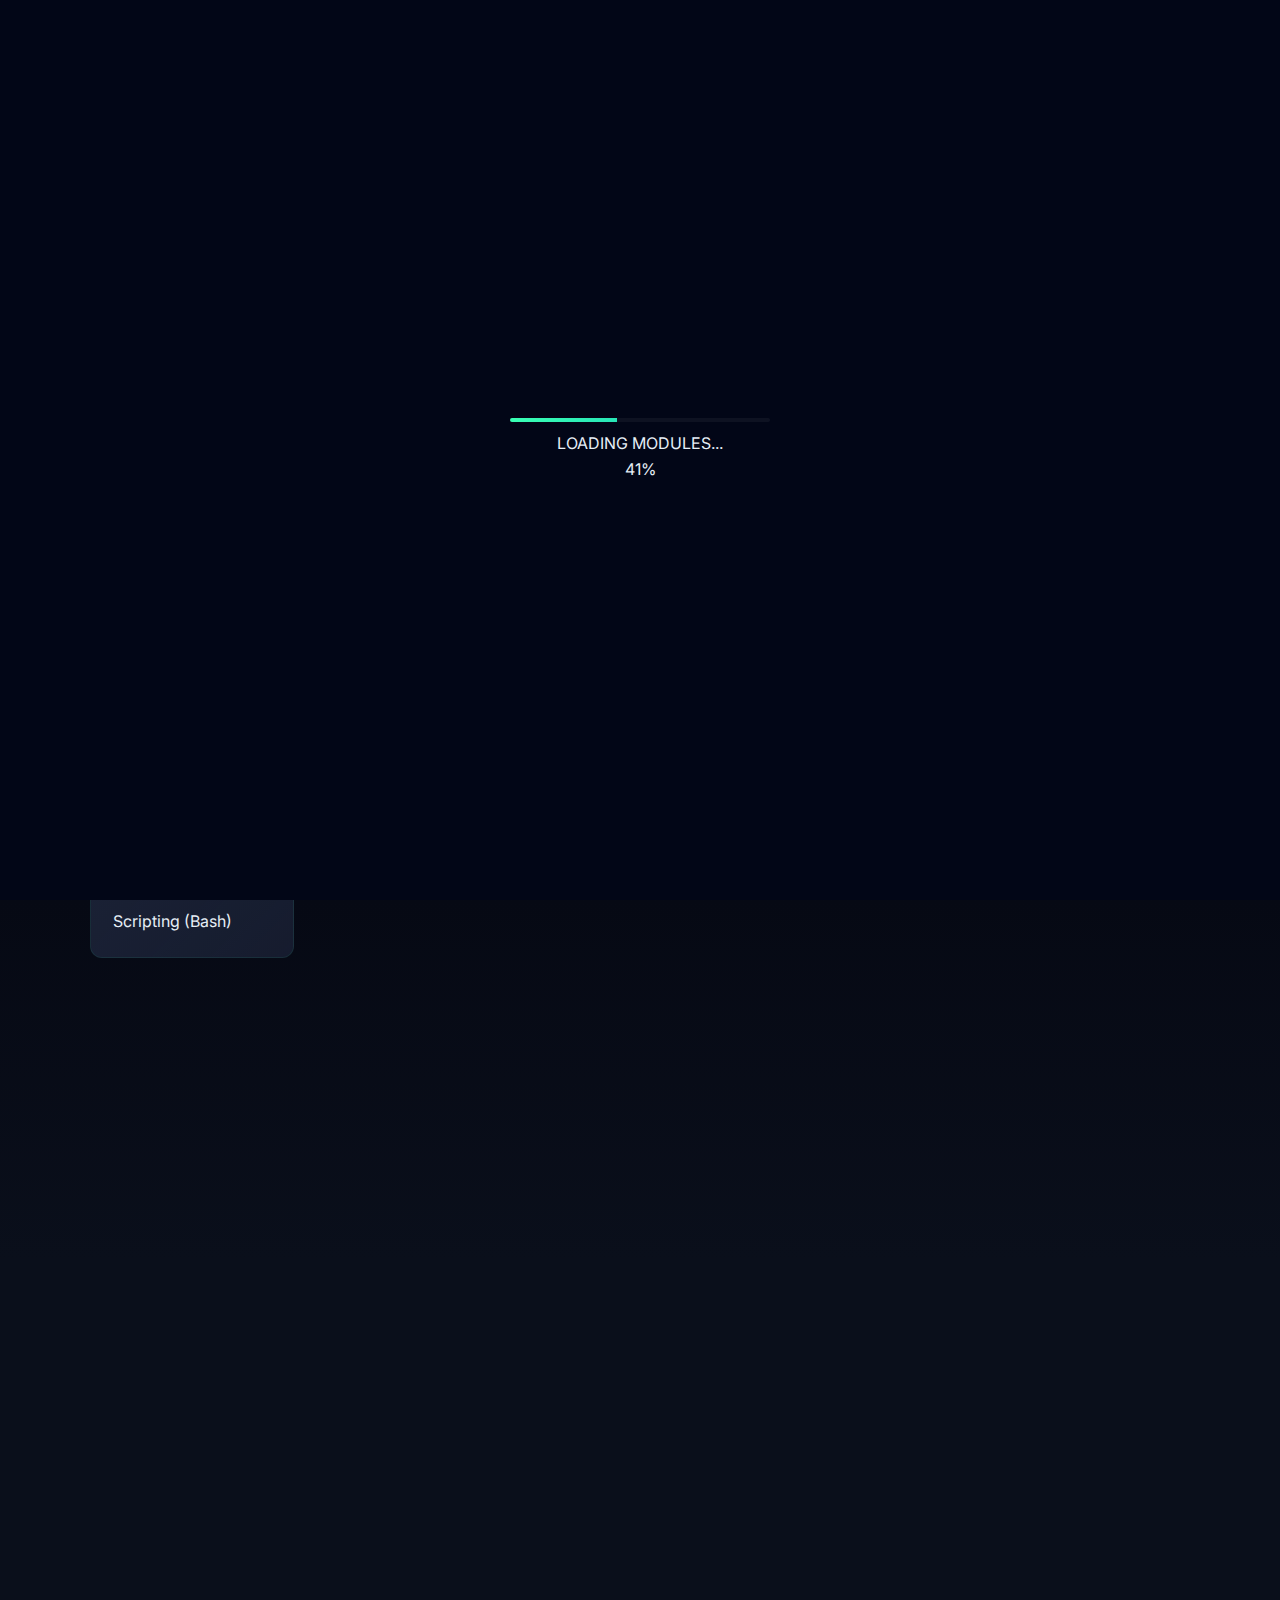
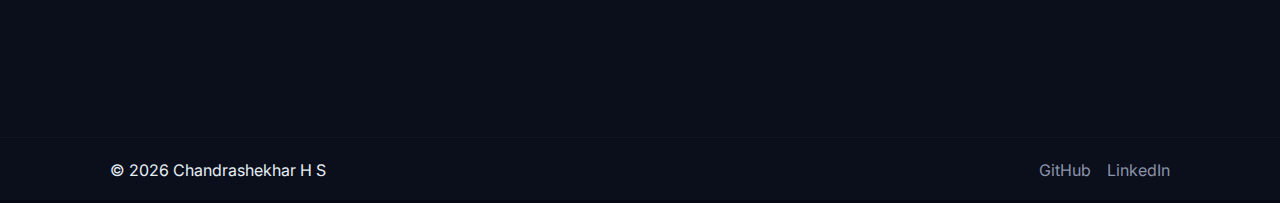
<file: index.html>
<!DOCTYPE html>
<html lang="en">
  <head>
    <meta charset="utf-8" />
    <meta name="viewport" content="width=device-width,initial-scale=1" />
    <title>Chandrashekhar H S — DevOps & SRE</title>
    <meta name="description" content="Chandrashekhar H S — Reliability-focused DevOps engineer" />
    <meta name="keywords" content="DevOps,SRE,Docker,AWS,Linux" />
    <link rel="preconnect" href="https://fonts.googleapis.com">
    <link rel="preconnect" href="https://fonts.gstatic.com" crossorigin>
    <link href="https://fonts.googleapis.com/css2?family=Inter:wght@300;400;600;700&display=swap" rel="stylesheet">
    <link rel="stylesheet" href="style.css" />
  </head>
  <body>

    <div id="loader" class="loader" aria-hidden="false">
      <div class="loader-box">
        <div class="loader-bar"><div id="loaderBar" aria-hidden="true"></div></div>
        <div id="loaderText" aria-live="polite">INITIALIZING SYSTEM...</div>
        <div id="loaderPct">0%</div>
      </div>
    </div>

    <header class="site-header">
      <div class="container header-inner">
        <a class="brand" href="#">&lt;CHS/&gt;</a>
        <button id="navToggle" class="nav-toggle" aria-label="Toggle navigation" aria-expanded="false">Menu</button>
        <nav id="mainNav" class="nav">
          <a href="#profile">Profile</a>
          <a href="#stack">Stack</a>
          <a href="#projects">Projects</a>
          <a href="#contact">Contact</a>
        </nav>
      </div>
    </header>

    <main>
      <section class="hero">
        <div class="container hero-grid">
          <div class="hero-content">
            <h1 class="name">Chandrashekhar <span class="family">H S</span></h1>
            <p class="lead">DevOps Engineer · SRE Aspirant</p>
            <p class="tagline">Designing resilient systems and automated delivery pipelines that scale.</p>
            <p class="cta-row">
              <a class="btn primary" href="#projects">View Projects</a>
              <a class="btn ghost" href="#contact">Get in touch</a>
            </p>
          </div>

          <aside class="hero-aside">
            <div class="terminal" aria-hidden="false">
              <div class="terminal-head">terminal — bash</div>
              <div class="terminal-body" id="termScreen" aria-live="polite"></div>
            </div>
          </aside>
        </div>
      </section>

      <section id="profile" class="section reveal-up container">
        <h2>Profile</h2>
        <p>Reliability-driven engineer experienced with Linux, containers, CI/CD, and cloud infrastructure. I focus on automation, observability, and practical SRE practices.</p>
      </section>

      <section id="stack" class="section container reveal-up">
        <h2>Core Stack</h2>
        <div class="grid">
          <div class="card">Linux</div>
          <div class="card">Docker & Containers</div>
          <div class="card">CI / CD</div>
          <div class="card">AWS</div>
          <div class="card">Monitoring</div>
          <div class="card">Scripting (Bash)</div>
        </div>
      </section>

      <section id="projects" class="section container reveal-up">
        <h2>Projects</h2>
        <div class="projects">
          <article class="proj-card">
            <h3>Dockerized Nginx Web App</h3>
            <p>Optimized images, multi-stage builds, and automated deployment.</p>
            <a class="link" href="https://github.com/Chandrashekhar-cloud" target="_blank" rel="noopener noreferrer">View on GitHub →</a>
          </article>

          <article class="proj-card">
            <h3>Linux Admin Lab</h3>
            <p>Practical exercises covering services, users, backups, and monitoring.</p>
            <a class="link" href="https://github.com/Chandrashekhar-cloud" target="_blank" rel="noopener noreferrer">View on GitHub →</a>
          </article>

          <article class="proj-card">
            <h3>Git Workflow & CI</h3>
            <p>Clean Git history and CI pipelines for repeatable releases.</p>
            <a class="link" href="https://github.com/Chandrashekhar-cloud" target="_blank" rel="noopener noreferrer">View on GitHub →</a>
          </article>
        </div>
      </section>

      <section id="contact" class="section container reveal-up">
        <h2>Get in Touch</h2>
        <p class="contact-intro">Reach out via email or connect on social media</p>
        <div class="contact-links">
          <a href="https://www.linkedin.com/in/chandrashekharhs?utm_source=share&utm_campaign=share_via&utm_content=profile&utm_medium=android_app" target="_blank" rel="noopener noreferrer" class="btn primary">LinkedIn</a>
          <a href="https://github.com/Chandrashekhar-cloud" target="_blank" rel="noopener noreferrer" class="btn ghost">GitHub</a>
          <a href="mailto:chandrashekhar@example.com" class="btn ghost">Email</a>
        </div>
      </section>
    </main>

    <footer class="site-footer">
      <div class="container footer-inner">
        <p id="yr"></p>
        <nav class="social">
          <a href="https://github.com/Chandrashekhar-cloud" target="_blank" rel="noopener noreferrer" title="GitHub">GitHub</a>
          <a href="https://www.linkedin.com/in/chandrashekharhs?utm_source=share&utm_campaign=share_via&utm_content=profile&utm_medium=android_app" target="_blank" rel="noopener noreferrer" title="LinkedIn">LinkedIn</a>
        </nav>
      </div>
    </footer>

    <script src="script.js"></script>
  </body>
</html>
</file>
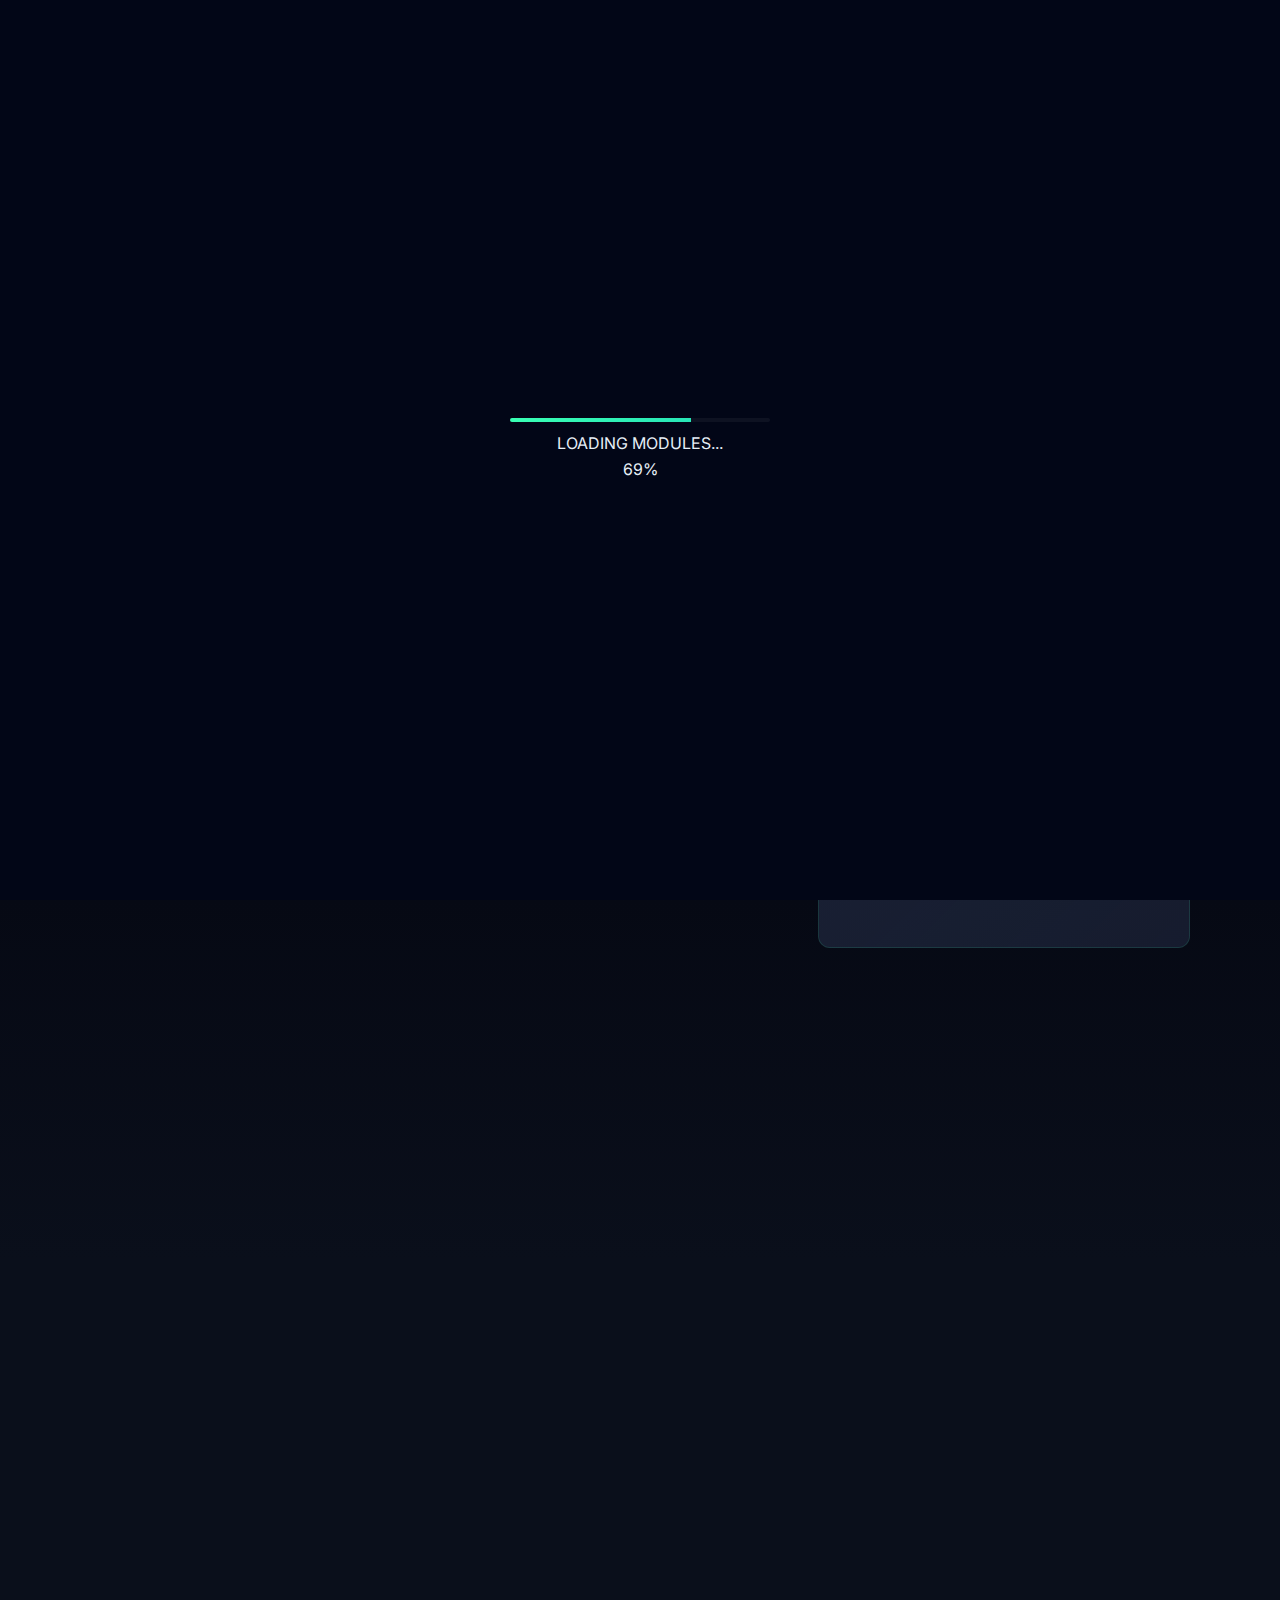
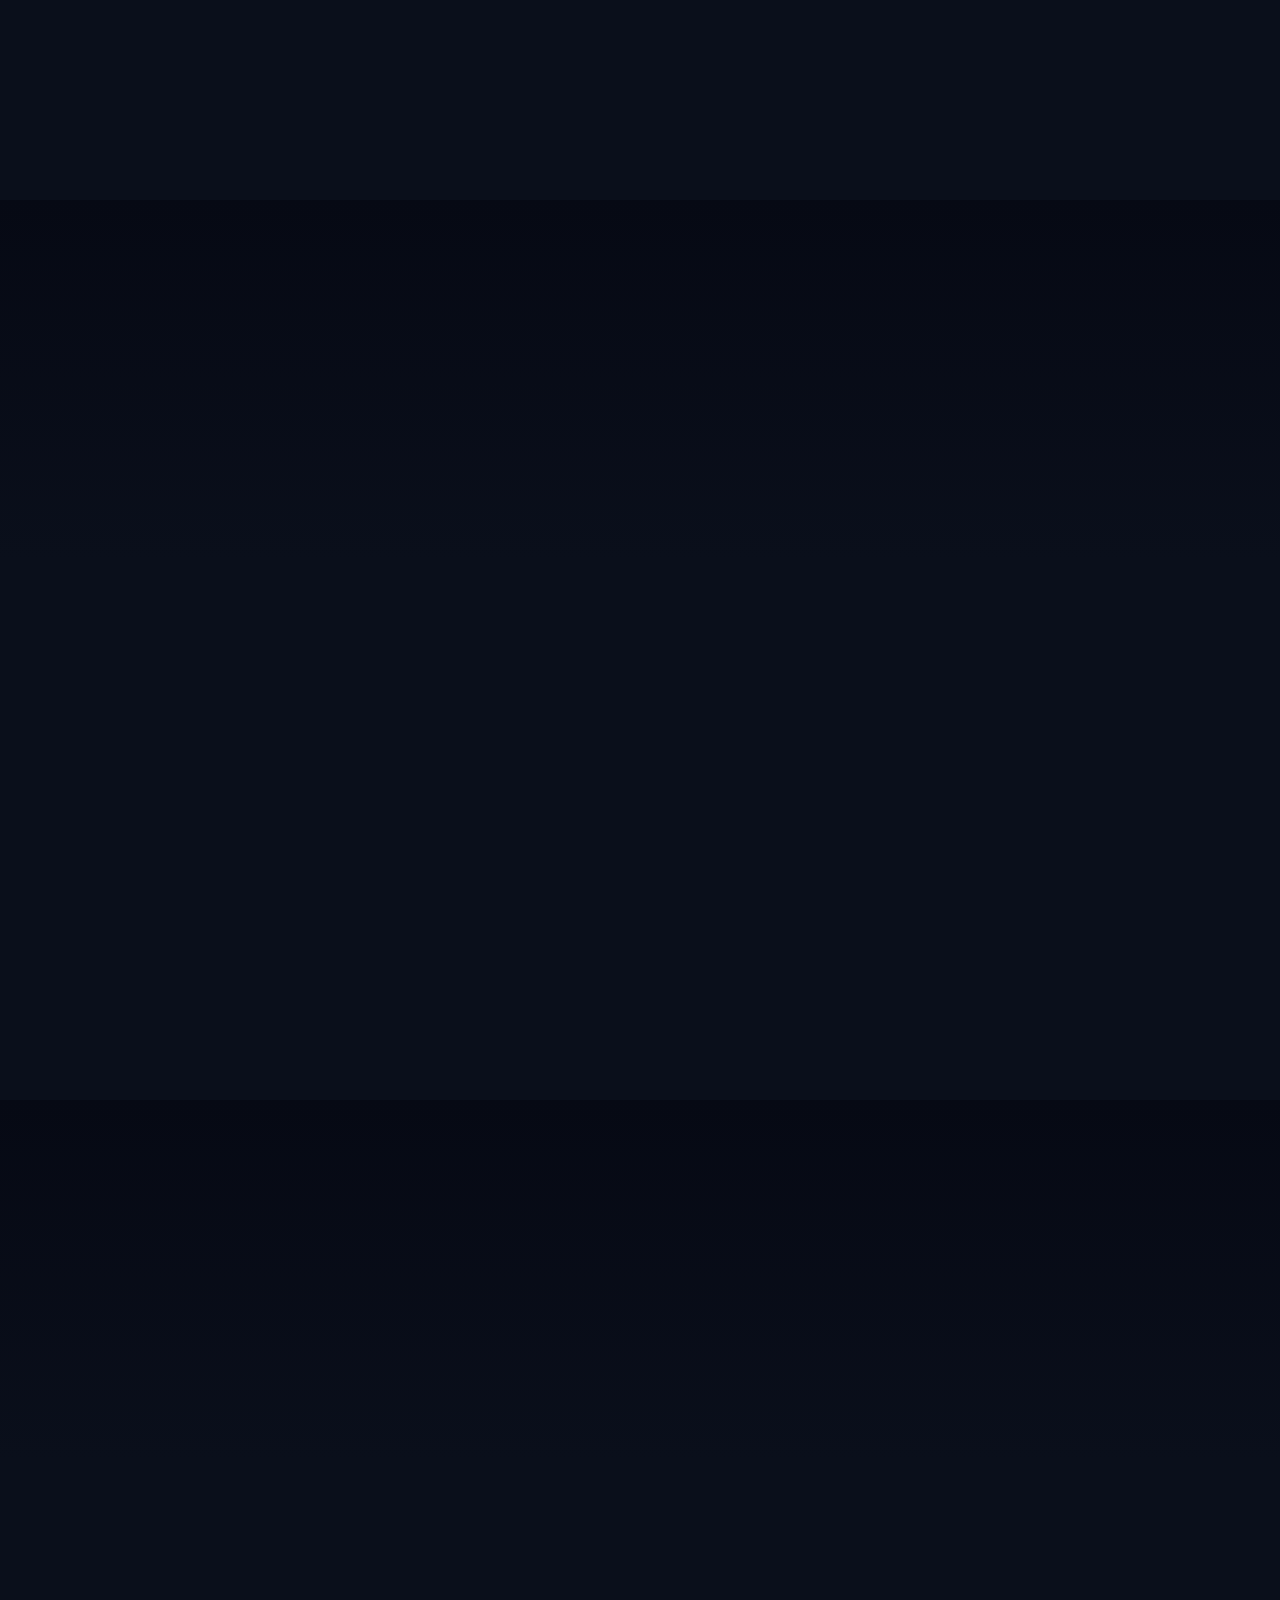
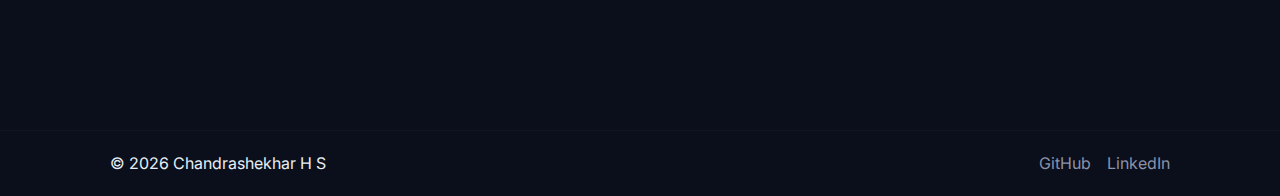
<file: portfolio/index.html>
<!DOCTYPE html>
<html lang="en">
  <head>
    <meta charset="utf-8" />
    <meta name="viewport" content="width=device-width,initial-scale=1" />
    <title>Chandrashekhar H S — DevOps & SRE</title>
    <meta name="description" content="Chandrashekhar H S — Reliability-focused DevOps engineer" />
    <meta name="keywords" content="DevOps,SRE,Docker,AWS,Linux" />
    <link rel="preconnect" href="https://fonts.googleapis.com">
    <link rel="preconnect" href="https://fonts.gstatic.com" crossorigin>
    <link href="https://fonts.googleapis.com/css2?family=Inter:wght@300;400;600;700&display=swap" rel="stylesheet">
    <link rel="stylesheet" href="style.css" />
  </head>
  <body>

    <a href="#main" class="sr-only focus-visible">Skip to main content</a>

    <div id="loader" class="loader" aria-hidden="false">
      <div class="loader-box">
        <div class="loader-bar"><div id="loaderBar" aria-hidden="true"></div></div>
        <div id="loaderText" aria-live="polite">INITIALIZING SYSTEM...</div>
        <div id="loaderPct">0%</div>
      </div>
    </div>

    <header class="site-header">
      <div class="container header-inner">
        <a class="brand" href="#">&lt;CHS/&gt;</a>
        <button id="navToggle" class="nav-toggle" aria-label="Toggle navigation" aria-expanded="false">Menu</button>
        <nav id="mainNav" class="nav">
          <a href="#profile">Profile</a>
          <a href="#stack">Stack</a>
          <a href="#projects">Projects</a>
          <a href="#contact">Contact</a>
        </nav>
      </div>
    </header>

    <main id="main">
      <section class="hero">
        <div class="container hero-grid">
          <div class="hero-content">
            <h1 class="name">DevOps & Infrastructure Engineer</h1>
            <p class="subtitle">Building reliable, automated, observable systems</p>
            <p class="hero-meta">Based on principles of SRE: measure what matters, automate boring tasks, focus on reliability through systems thinking.</p>
            <p class="cta-row">
              <a class="btn primary" href="#work">Explore Work</a>
              <a class="btn ghost" href="#contact">Connect</a>
            </p>
          </div>

          <aside class="hero-aside">
            <div class="terminal" aria-hidden="false">
              <div class="terminal-head">terminal — bash</div>
              <div class="terminal-body" id="termScreen" aria-live="polite"></div>
            </div>
          </aside>
        </div>
      </section>

      <section id="profile" class="section reveal-up container">
        <div class="section-header">
          <h2>About</h2>
          <p class="section-meta">Systems thinking, automation, reliability</p>
        </div>
        <div class="profile-grid">
          <div class="profile-text">
            <p>I build infrastructure that works reliably under pressure. My focus:</p>
            <ul class="profile-bullets">
              <li><strong>Automation first:</strong> Eliminate toil, document in code, enforce via CI/CD</li>
              <li><strong>Observability by default:</strong> Logs, metrics, traces—not as afterthought</li>
              <li><strong>Reliability through redundancy:</strong> Multi-region, graceful degradation, chaos testing</li>
              <li><strong>Systems not silos:</strong> DevOps mindset: eng ↔ ops, shared responsibility</li>
            </ul>
          </div>
          <div class="principles-card">
            <h3>Optimization Targets</h3>
            <div class="metrics-row">
              <div class="metric">
                <span class="metric-label">Uptime</span>
                <span class="metric-value">99.9%+</span>
              </div>
              <div class="metric">
                <span class="metric-label">MTTR</span>
                <span class="metric-value">< 15m</span>
              </div>
              <div class="metric">
                <span class="metric-label">Deploy freq</span>
                <span class="metric-value">Daily</span>
              </div>
            </div>
          </div>
        </div>
      </section>

      <section id="stack" class="section container reveal-up">
        <div class="section-header">
          <h2>Core Stack</h2>
          <p class="section-meta">Daily tools, proven patterns</p>
        </div>
        <div class="grid">
          <div class="card">
            <span class="card-emoji">🐧</span>
            <div>Linux</div>
            <span class="card-note">CentOS, Ubuntu, Alpine</span>
          </div>
          <div class="card">
            <span class="card-emoji">🐳</span>
            <div>Docker & Containers</div>
            <span class="card-note">Multi-stage, image optimization</span>
          </div>
          <div class="card">
            <span class="card-emoji">⚙️</span>
            <div>CI/CD Pipelines</div>
            <span class="card-note">GitFlow, automated testing</span>
          </div>
          <div class="card">
            <span class="card-emoji">☁️</span>
            <div>AWS</div>
            <span class="card-note">EC2, RDS, S3, VPC, CloudWatch</span>
          </div>
          <div class="card">
            <span class="card-emoji">📊</span>
            <div>Monitoring & Logs</div>
            <span class="card-note">CloudWatch, structured logging</span>
          </div>
          <div class="card">
            <span class="card-emoji">🔧</span>
            <div>Scripting (Bash, Python)</div>
            <span class="card-note">Automation-first mindset</span>
          </div>
        </div>
      </section>

      <section id="projects" class="section container reveal-up">
        <div class="section-header">
          <h2>Work & Projects</h2>
          <p class="section-meta">Problem → Approach → Outcome</p>
        </div>
        <div class="projects">
          <article class="proj-card">
            <div class="proj-badge">Docker</div>
            <h3>Optimized Container Deployment Pipeline</h3>
            <p class="proj-problem"><strong>Problem:</strong> Large, inefficient Docker images increased build time and deployment overhead.</p>
            <p class="proj-approach"><strong>Approach:</strong> Implemented multi-stage builds, layer caching strategy, and image scanning. Reduced Nginx base image from 540MB to 45MB.</p>
            <p class="proj-impact"><strong>Impact:</strong> 85% faster image builds, reduced registry storage by 73%, improved security scanning performance. &rarr; Deployment cycle: 45m → 8m.</p>
            <a class="link" href="https://github.com/Chandrashekhar-cloud" target="_blank" rel="noopener noreferrer">View Repository →</a>
          </article>

          <article class="proj-card">
            <div class="proj-badge">Linux</div>
            <h3>Linux Systems Administration & Hardening</h3>
            <p class="proj-problem"><strong>Problem:</strong> Manual server setup, inconsistent configurations, security vulnerabilities across infrastructure.</p>
            <p class="proj-approach"><strong>Approach:</strong> Built automated setup labs using shell scripts. Documented user/group management, service configuration, SELinux policies, automated log rotation, backup scheduling, and monitoring integration.</p>
            <p class="proj-impact"><strong>Impact:</strong> Standardized 40+ system configurations, reduced manual config time by 90%, documented audit trail for compliance. Reusable playbooks for future deployments.</p>
            <a class="link" href="https://github.com/Chandrashekhar-cloud" target="_blank" rel="noopener noreferrer">View Repository →</a>
          </article>

          <article class="proj-card">
            <div class="proj-badge">CI/CD</div>
            <h3>GitFlow & Automated Release Pipeline</h3>
            <p class="proj-problem"><strong>Problem:</strong> Manual versioning, inconsistent commit messages, ad-hoc release process leading to human errors.</p>
            <p class="proj-approach"><strong>Approach:</strong> Implemented GitFlow branching model with pre-commit hooks, conventional commits validation, automated semantic versioning, and gated CI checks (tests, linting, security scanning).</p>
            <p class="proj-impact"><strong>Impact:</strong> Zero manual versioning errors, audit-ready commit history, automated changelog generation, release frequency 3x with confidence. Full reproducibility for rollbacks.</p>
            <a class="link" href="https://github.com/Chandrashekhar-cloud" target="_blank" rel="noopener noreferrer">View Repository →</a>
          </article>
        </div>
      </section>

      <section id="work" style="display:none"></section>

      <section class="section container reveal-up">
        <div class="section-header">
          <h2>Current Focus</h2>
          <p class="section-meta">Learning and building in 2025</p>
        </div>
        <div class="focus-grid">
          <div class="focus-item">
            <h3>Infrastructure as Code</h3>
            <p>Terraform + Ansible for multi-environment consistency. Reducing manual config drift through declarative automation.</p>
          </div>
          <div class="focus-item">
            <h3>Observability at Scale</h3>
            <p>Prometheus + Grafana + ELK stack for real-time system visibility. SLA tracking and alerting rules that don't cry wolf.</p>
          </div>
          <div class="focus-item">
            <h3>Kubernetes in Production</h3>
            <p>Container orchestration patterns, resource management, auto-scaling, and security hardening for production workloads.</p>
          </div>
          <div class="focus-item">
            <h3>Incident Response & Post-Mortems</h3>
            <p>Blameless post-mortems, RCA techniques, and systemic improvements. Building cultures where failures lead to learning.</p>
          </div>
        </div>
      </section>

      <section id="contact" class="section container reveal-up">
        <div class="section-header">
          <h2>Let's Connect</h2>
          <p class="section-meta">Open to opportunities, collaboration, and technical discussions</p>
        </div>
        <div class="contact-links">
          <a href="https://www.linkedin.com/in/chandrashekharhs?utm_source=share&utm_campaign=share_via&utm_content=profile&utm_medium=android_app" target="_blank" rel="noopener noreferrer" class="btn primary">LinkedIn</a>
          <a href="https://github.com/Chandrashekhar-cloud" target="_blank" rel="noopener noreferrer" class="btn ghost">GitHub</a>
          <a href="mailto:chandrashekhar@example.com" class="btn ghost">Email</a>
        </div>
      </section>
    </main>

    <footer class="site-footer">
      <div class="container footer-inner">
        <p id="yr"></p>
        <nav class="social">
          <a href="https://github.com/Chandrashekhar-cloud" target="_blank" rel="noopener noreferrer" title="GitHub">GitHub</a>
          <a href="https://www.linkedin.com/in/chandrashekharhs?utm_source=share&utm_campaign=share_via&utm_content=profile&utm_medium=android_app" target="_blank" rel="noopener noreferrer" title="LinkedIn">LinkedIn</a>
        </nav>
      </div>
    </footer>

    <script src="script.js"></script>
  </body>
</html>
</file>
<file: style.css>
:root{
  --bg:#0a0f1b;
  --bg-alt:#0f1724;
  --card:#1a2135;
  --muted:#8b92a9;
  --text:#e6eef6;
  --accent:#39ffb4;
  --accent-alt:#28e6b7;
  --glass:rgba(255,255,255,0.04);
  --container:1100px;
  --shadow:0 24px 48px rgba(0,0,0,0.3);
  --shadow-lg:0 40px 80px rgba(0,0,0,0.4);
}

*{box-sizing:border-box;margin:0;padding:0}
html,body{height:100%}
body{
  font-family:Inter,system-ui,-apple-system,"Segoe UI",Roboto,"Helvetica Neue",Arial;
  background:linear-gradient(180deg,#060914 0%,var(--bg) 40%,#0a0f1b 100%);
  color:var(--text);
  font-size:1rem;
  line-height:1.6;
  -webkit-font-smoothing:antialiased;
  -moz-osx-font-smoothing:grayscale;
  overflow-x:hidden;
}

.container{max-width:var(--container);margin:0 auto;padding:0 1.25rem}

/* Header */
.site-header{position:sticky;top:0;z-index:60;background:transparent;border-bottom:1px solid transparent;transition:border-color .3s}
.site-header.scrolled{border-bottom-color:rgba(57,255,180,0.1);background:rgba(10,15,27,0.8);backdrop-filter:blur(10px)}
.header-inner{display:flex;align-items:center;justify-content:space-between;padding:1rem 0}
.brand{color:var(--accent);font-weight:700;text-decoration:none;font-size:1.05rem}
.nav{display:flex;gap:1rem}
.nav a{color:var(--text);text-decoration:none;padding:.4rem .6rem;border-radius:6px;transition:all .18s;position:relative}
.nav a:hover{background:var(--glass)}
.nav a.active{color:var(--accent);font-weight:600}
.nav a.active::after{content:'';position:absolute;bottom:-2px;left:.6rem;right:.6rem;height:2px;background:var(--accent)}
.nav-toggle{display:none;background:transparent;border:1px solid rgba(255,255,255,0.06);color:var(--text);padding:.45rem .65rem;border-radius:8px}

/* Hero */
.hero{padding:6rem 0 4rem}
.hero-grid{display:grid;grid-template-columns:1fr 420px;gap:3rem;align-items:center}
.name{font-size:3rem;line-height:1.1;margin-bottom:1rem;background:linear-gradient(120deg,var(--text) 0%,var(--accent) 100%);-webkit-background-clip:text;-webkit-text-fill-color:transparent;background-clip:text}
.subtitle{font-size:1.25rem;color:var(--accent);margin-bottom:.5rem;font-weight:600}
.hero-meta{color:var(--muted);margin-bottom:1.5rem;max-width:520px;line-height:1.7}
.cta-row{display:flex;gap:1rem;margin-top:1.5rem}
/* Contact section */
.contact-links{display:flex;flex-wrap:wrap;gap:1rem}
.contact-links .btn{text-decoration:none}
.section-header p{margin-bottom:0}

/* Button enhancements */
.btn{display:inline-block;padding:.75rem 1.5rem;border-radius:8px;text-decoration:none;border:1px solid transparent;transition:all .25s;font-weight:600;font-size:.95rem}
.btn.primary{background:linear-gradient(90deg,var(--accent),var(--accent-alt));color:#072820;box-shadow:0 8px 20px rgba(57,255,180,0.2)}
.btn.primary:hover{transform:translateY(-3px);box-shadow:0 16px 40px rgba(57,255,180,0.3)}
.btn.ghost{background:transparent;border:1.5px solid rgba(57,255,180,0.3);color:var(--accent)}
.btn.ghost:hover{background:rgba(57,255,180,0.1);border-color:rgba(57,255,180,0.5);transform:translateY(-3px)}

.hero-aside .terminal{background:linear-gradient(180deg,#020617 0%, #071226 100%);border-radius:12px;padding:0;border:1px solid rgba(57,255,180,0.12);box-shadow:0 0 40px rgba(57,255,180,0.08)}
.terminal-head{padding:.8rem;font-size:.8rem;color:var(--muted);border-bottom:1px solid rgba(255,255,255,0.02);font-family:monospace}
.terminal-body{padding:1.2rem;font-family:monospace;font-size:.85rem;color:#a8e6c1;min-height:140px;overflow-y:auto}

/* Sections */
.section{padding:5rem 0}
.section-header{margin-bottom:2.5rem}
.section-header h2{margin-bottom:.4rem}
.section-meta{color:var(--muted);font-size:.95rem}
.grid{display:grid;grid-template-columns:repeat(auto-fit,minmax(200px,1fr));gap:1.25rem}
.card{background:linear-gradient(135deg,var(--card) 0%,rgba(26,33,53,0.8) 100%);padding:1.4rem;border-radius:12px;border:1px solid rgba(57,255,180,0.08);color:var(--text);transition:all .3s cubic-bezier(.2,.9,.2,1)}
.card:hover{transform:translateY(-4px);border-color:rgba(57,255,180,0.2);box-shadow:0 16px 32px rgba(57,255,180,0.08)}
.card-emoji{font-size:1.5rem;display:block;margin-bottom:.4rem}
.card-note{font-size:.85rem;color:var(--muted);display:block;margin-top:.4rem}

.projects{display:grid;grid-template-columns:repeat(auto-fit,minmax(280px,1fr));gap:1.5rem}
.proj-card{background:linear-gradient(135deg,var(--card) 0%,rgba(26,33,53,0.8) 100%);padding:2rem;border-radius:12px;border:1px solid rgba(57,255,180,0.08);position:relative;transition:all .3s}
.proj-card:hover{transform:translateY(-6px);border-color:rgba(57,255,180,0.2);box-shadow:0 24px 48px rgba(57,255,180,0.1)}
.proj-badge{position:absolute;top:1.2rem;right:1.2rem;background:rgba(57,255,180,0.15);color:var(--accent);padding:.3rem .7rem;border-radius:4px;font-size:.75rem;font-weight:600}
.proj-card h3{margin-bottom:.8rem;color:var(--text)}
.proj-problem,.proj-approach,.proj-impact{font-size:.95rem;margin-bottom:.6rem;color:var(--muted);line-height:1.55}
.proj-problem strong,.proj-approach strong,.proj-impact strong{color:var(--text)}

/* Links styling */
a{transition:color .18s}
.link{display:inline-block;color:var(--accent);text-decoration:none;font-weight:600;position:relative;margin-top:.5rem}
.link::after{content:'';position:absolute;bottom:-2px;left:0;width:0;height:2px;background:var(--accent);transition:width .25s}
.link:hover::after{width:100%}

/* Profile section */
.profile-grid{display:grid;grid-template-columns:2fr 1fr;gap:3rem;align-items:start}
.profile-text p{margin-bottom:1rem;color:var(--text)}
.profile-bullets{list-style:none;padding:0}
.profile-bullets li{margin-bottom:.8rem;padding-left:1.5rem;position:relative;color:var(--muted)}
.profile-bullets li strong{color:var(--text)}
.profile-bullets li::before{content:'▹';position:absolute;left:0;color:var(--accent);font-weight:bold}

.principles-card{background:linear-gradient(135deg,var(--card) 0%,rgba(26,33,53,0.8) 100%);padding:1.8rem;border-radius:12px;border:1px solid rgba(57,255,180,0.12)}
.metrics-row{display:grid;grid-template-columns:repeat(3,1fr);gap:1.2rem;margin-top:1rem}
.metric{text-align:center;padding:.8rem}
.metric-label{display:block;color:var(--muted);font-size:.9rem;text-transform:uppercase;letter-spacing:0.5px;margin-bottom:.4rem}
.metric-value{display:block;color:var(--accent);font-size:1.5rem;font-weight:700}

/* Focus items */
.focus-grid{display:grid;grid-template-columns:repeat(auto-fit,minmax(240px,1fr));gap:1.5rem}
.focus-item{background:rgba(57,255,180,0.05);padding:1.5rem;border-radius:10px;border-left:3px solid var(--accent)}
.focus-item h3{font-size:1rem;margin-bottom:.6rem;color:var(--text)}
.focus-item p{color:var(--muted);font-size:.95rem;line-height:1.6}

/* Footer */
.site-footer{border-top:1px solid rgba(255,255,255,0.03);padding:1.25rem 0;margin-top:2rem}
.footer-inner{display:flex;align-items:center;justify-content:space-between}
.social a{color:var(--muted);text-decoration:none;margin-left:.75rem}

/* Loader */
.loader{position:fixed;inset:0;display:flex;align-items:center;justify-content:center;background:#020617;z-index:9999}
.loader.hidden{display:none}
.loader-box{text-align:center}
.loader-bar{width:260px;height:4px;background:rgba(255,255,255,0.05);border-radius:6px;overflow:hidden;margin-bottom:.6rem}
#loaderBar{height:100%;width:0;background:linear-gradient(90deg,var(--accent),#28e6b7)}

/* Cursor */
#cursor,#cursorFollower{position:fixed;border-radius:50%;pointer-events:none;transform:translate(-50%,-50%);z-index:80}
#cursor{width:8px;height:8px;background:var(--accent)}
#cursorFollower{width:28px;height:28px;border:1px solid rgba(57,255,180,0.16);opacity:.35}

/* Reveal */
.reveal-up{opacity:0;transform:translateY(28px);transition:all .7s cubic-bezier(.2,.9,.2,1)}
.reveal-up.in{opacity:1;transform:none}

.sr-only{position:absolute;width:1px;height:1px;padding:0;margin:-1px;overflow:hidden;clip:rect(0,0,0,0);white-space:nowrap;border:0}
.sr-only.focus-visible:focus{position:fixed;top:0;left:0;right:0;width:auto;height:auto;overflow:visible;padding:1rem;background:var(--accent);color:var(--bg);z-index:9999;clip:auto}

/* Responsive */
@media (max-width:880px){
  .hero-grid{grid-template-columns:1fr;gap:2rem}
  .hero-aside{order:2}
  .hero-content{order:1}
  .name{font-size:2.2rem}
  .subtitle{font-size:1rem}
  .profile-grid{grid-template-columns:1fr}
  .nav{position:fixed;right:1rem;top:64px;background:var(--bg);padding:.75rem;border-radius:10px;flex-direction:column;display:none;z-index:50}
  .nav.show{display:flex}
  .nav-toggle{display:inline-block}
  .contact-links{flex-direction:column;align-items:flex-start}
  .contact-links .btn{width:100%;text-align:center}
  .header-inner{gap:.5rem}
  .focus-grid{grid-template-columns:1fr}
  .metrics-row{grid-template-columns:1fr;gap:.8rem;text-align:left}
  .metric-label{font-size:.8rem}
}
</file>
<file: portfolio/style.css>
:root{
  --bg:#0a0f1b;
  --bg-alt:#0f1724;
  --card:#1a2135;
  --muted:#8b92a9;
  --text:#e6eef6;
  --accent:#39ffb4;
  --accent-alt:#28e6b7;
  --glass:rgba(255,255,255,0.04);
  --container:1100px;
  --shadow:0 24px 48px rgba(0,0,0,0.3);
  --shadow-lg:0 40px 80px rgba(0,0,0,0.4);
}

*{box-sizing:border-box;margin:0;padding:0}
html,body{height:100%}
body{
  font-family:Inter,system-ui,-apple-system,"Segoe UI",Roboto,"Helvetica Neue",Arial;
  background:linear-gradient(180deg,#060914 0%,var(--bg) 40%,#0a0f1b 100%);
  color:var(--text);
  font-size:1rem;
  line-height:1.6;
  -webkit-font-smoothing:antialiased;
  -moz-osx-font-smoothing:grayscale;
  overflow-x:hidden;
}

.container{max-width:var(--container);margin:0 auto;padding:0 1.25rem}

/* Header */
.site-header{position:sticky;top:0;z-index:60;background:transparent;border-bottom:1px solid transparent;transition:border-color .3s}
.site-header.scrolled{border-bottom-color:rgba(57,255,180,0.1);background:rgba(10,15,27,0.8);backdrop-filter:blur(10px)}
.header-inner{display:flex;align-items:center;justify-content:space-between;padding:1rem 0}
.brand{color:var(--accent);font-weight:700;text-decoration:none;font-size:1.05rem}
.nav{display:flex;gap:1rem}
.nav a{color:var(--text);text-decoration:none;padding:.4rem .6rem;border-radius:6px;transition:all .18s;position:relative}
.nav a:hover{background:var(--glass)}
.nav a.active{color:var(--accent);font-weight:600}
.nav a.active::after{content:'';position:absolute;bottom:-2px;left:.6rem;right:.6rem;height:2px;background:var(--accent)}
.nav-toggle{display:none;background:transparent;border:1px solid rgba(255,255,255,0.06);color:var(--text);padding:.45rem .65rem;border-radius:8px}

/* Hero */
.hero{padding:6rem 0 4rem}
.hero-grid{display:grid;grid-template-columns:1fr 420px;gap:3rem;align-items:center}
.name{font-size:3rem;line-height:1.1;margin-bottom:1rem;background:linear-gradient(120deg,var(--text) 0%,var(--accent) 100%);-webkit-background-clip:text;-webkit-text-fill-color:transparent;background-clip:text}
.subtitle{font-size:1.25rem;color:var(--accent);margin-bottom:.5rem;font-weight:600}
.hero-meta{color:var(--muted);margin-bottom:1.5rem;max-width:520px;line-height:1.7}
.cta-row{display:flex;gap:1rem;margin-top:1.5rem}
/* Contact section */
.contact-links{display:flex;flex-wrap:wrap;gap:1rem}
.contact-links .btn{text-decoration:none}
.section-header p{margin-bottom:0}

/* Button enhancements */
.btn{display:inline-block;padding:.75rem 1.5rem;border-radius:8px;text-decoration:none;border:1px solid transparent;transition:all .25s;font-weight:600;font-size:.95rem}
.btn.primary{background:linear-gradient(90deg,var(--accent),var(--accent-alt));color:#072820;box-shadow:0 8px 20px rgba(57,255,180,0.2)}
.btn.primary:hover{transform:translateY(-3px);box-shadow:0 16px 40px rgba(57,255,180,0.3)}
.btn.ghost{background:transparent;border:1.5px solid rgba(57,255,180,0.3);color:var(--accent)}
.btn.ghost:hover{background:rgba(57,255,180,0.1);border-color:rgba(57,255,180,0.5);transform:translateY(-3px)}

.hero-aside .terminal{background:linear-gradient(180deg,#020617 0%, #071226 100%);border-radius:12px;padding:0;border:1px solid rgba(57,255,180,0.12);box-shadow:0 0 40px rgba(57,255,180,0.08)}
.terminal-head{padding:.8rem;font-size:.8rem;color:var(--muted);border-bottom:1px solid rgba(255,255,255,0.02);font-family:monospace}
.terminal-body{padding:1.2rem;font-family:monospace;font-size:.85rem;color:#a8e6c1;min-height:140px;overflow-y:auto}

/* Sections */
.section{padding:5rem 0}
.section-header{margin-bottom:2.5rem}
.section-header h2{margin-bottom:.4rem}
.section-meta{color:var(--muted);font-size:.95rem}
.grid{display:grid;grid-template-columns:repeat(auto-fit,minmax(200px,1fr));gap:1.25rem}
.card{background:linear-gradient(135deg,var(--card) 0%,rgba(26,33,53,0.8) 100%);padding:1.4rem;border-radius:12px;border:1px solid rgba(57,255,180,0.08);color:var(--text);transition:all .3s cubic-bezier(.2,.9,.2,1)}
.card:hover{transform:translateY(-4px);border-color:rgba(57,255,180,0.2);box-shadow:0 16px 32px rgba(57,255,180,0.08)}
.card-emoji{font-size:1.5rem;display:block;margin-bottom:.4rem}
.card-note{font-size:.85rem;color:var(--muted);display:block;margin-top:.4rem}

.projects{display:grid;grid-template-columns:repeat(auto-fit,minmax(280px,1fr));gap:1.5rem}
.proj-card{background:linear-gradient(135deg,var(--card) 0%,rgba(26,33,53,0.8) 100%);padding:2rem;border-radius:12px;border:1px solid rgba(57,255,180,0.08);position:relative;transition:all .3s}
.proj-card:hover{transform:translateY(-6px);border-color:rgba(57,255,180,0.2);box-shadow:0 24px 48px rgba(57,255,180,0.1)}
.proj-badge{position:absolute;top:1.2rem;right:1.2rem;background:rgba(57,255,180,0.15);color:var(--accent);padding:.3rem .7rem;border-radius:4px;font-size:.75rem;font-weight:600}
.proj-card h3{margin-bottom:.8rem;color:var(--text)}
.proj-problem,.proj-approach,.proj-impact{font-size:.95rem;margin-bottom:.6rem;color:var(--muted);line-height:1.55}
.proj-problem strong,.proj-approach strong,.proj-impact strong{color:var(--text)}

/* Links styling */
a{transition:color .18s}
.link{display:inline-block;color:var(--accent);text-decoration:none;font-weight:600;position:relative;margin-top:.5rem}
.link::after{content:'';position:absolute;bottom:-2px;left:0;width:0;height:2px;background:var(--accent);transition:width .25s}
.link:hover::after{width:100%}

/* Profile section */
.profile-grid{display:grid;grid-template-columns:2fr 1fr;gap:3rem;align-items:start}
.profile-text p{margin-bottom:1rem;color:var(--text)}
.profile-bullets{list-style:none;padding:0}
.profile-bullets li{margin-bottom:.8rem;padding-left:1.5rem;position:relative;color:var(--muted)}
.profile-bullets li strong{color:var(--text)}
.profile-bullets li::before{content:'▹';position:absolute;left:0;color:var(--accent);font-weight:bold}

.principles-card{background:linear-gradient(135deg,var(--card) 0%,rgba(26,33,53,0.8) 100%);padding:1.8rem;border-radius:12px;border:1px solid rgba(57,255,180,0.12)}
.metrics-row{display:grid;grid-template-columns:repeat(3,1fr);gap:1.2rem;margin-top:1rem}
.metric{text-align:center;padding:.8rem}
.metric-label{display:block;color:var(--muted);font-size:.9rem;text-transform:uppercase;letter-spacing:0.5px;margin-bottom:.4rem}
.metric-value{display:block;color:var(--accent);font-size:1.5rem;font-weight:700}

/* Focus items */
.focus-grid{display:grid;grid-template-columns:repeat(auto-fit,minmax(240px,1fr));gap:1.5rem}
.focus-item{background:rgba(57,255,180,0.05);padding:1.5rem;border-radius:10px;border-left:3px solid var(--accent)}
.focus-item h3{font-size:1rem;margin-bottom:.6rem;color:var(--text)}
.focus-item p{color:var(--muted);font-size:.95rem;line-height:1.6}

/* Footer */
.site-footer{border-top:1px solid rgba(255,255,255,0.03);padding:1.25rem 0;margin-top:2rem}
.footer-inner{display:flex;align-items:center;justify-content:space-between}
.social a{color:var(--muted);text-decoration:none;margin-left:.75rem}

/* Loader */
.loader{position:fixed;inset:0;display:flex;align-items:center;justify-content:center;background:#020617;z-index:9999}
.loader.hidden{display:none}
.loader-box{text-align:center}
.loader-bar{width:260px;height:4px;background:rgba(255,255,255,0.05);border-radius:6px;overflow:hidden;margin-bottom:.6rem}
#loaderBar{height:100%;width:0;background:linear-gradient(90deg,var(--accent),#28e6b7)}

/* Cursor */
#cursor,#cursorFollower{position:fixed;border-radius:50%;pointer-events:none;transform:translate(-50%,-50%);z-index:80}
#cursor{width:8px;height:8px;background:var(--accent)}
#cursorFollower{width:28px;height:28px;border:1px solid rgba(57,255,180,0.16);opacity:.35}

/* Reveal */
.reveal-up{opacity:0;transform:translateY(28px);transition:all .7s cubic-bezier(.2,.9,.2,1)}
.reveal-up.in{opacity:1;transform:none}

.sr-only{position:absolute;width:1px;height:1px;padding:0;margin:-1px;overflow:hidden;clip:rect(0,0,0,0);white-space:nowrap;border:0}
.sr-only.focus-visible:focus{position:fixed;top:0;left:0;right:0;width:auto;height:auto;overflow:visible;padding:1rem;background:var(--accent);color:var(--bg);z-index:9999;clip:auto}

/* Responsive */
@media (max-width:880px){
  .hero-grid{grid-template-columns:1fr;gap:2rem}
  .hero-aside{order:2}
  .hero-content{order:1}
  .name{font-size:2.2rem}
  .subtitle{font-size:1rem}
  .profile-grid{grid-template-columns:1fr}
  .nav{position:fixed;right:1rem;top:64px;background:var(--bg);padding:.75rem;border-radius:10px;flex-direction:column;display:none;z-index:50}
  .nav.show{display:flex}
  .nav-toggle{display:inline-block}
  .contact-links{flex-direction:column;align-items:flex-start}
  .contact-links .btn{width:100%;text-align:center}
  .header-inner{gap:.5rem}
  .focus-grid{grid-template-columns:1fr}
  .metrics-row{grid-template-columns:1fr;gap:.8rem;text-align:left}
  .metric-label{font-size:.8rem}
}
</file>
